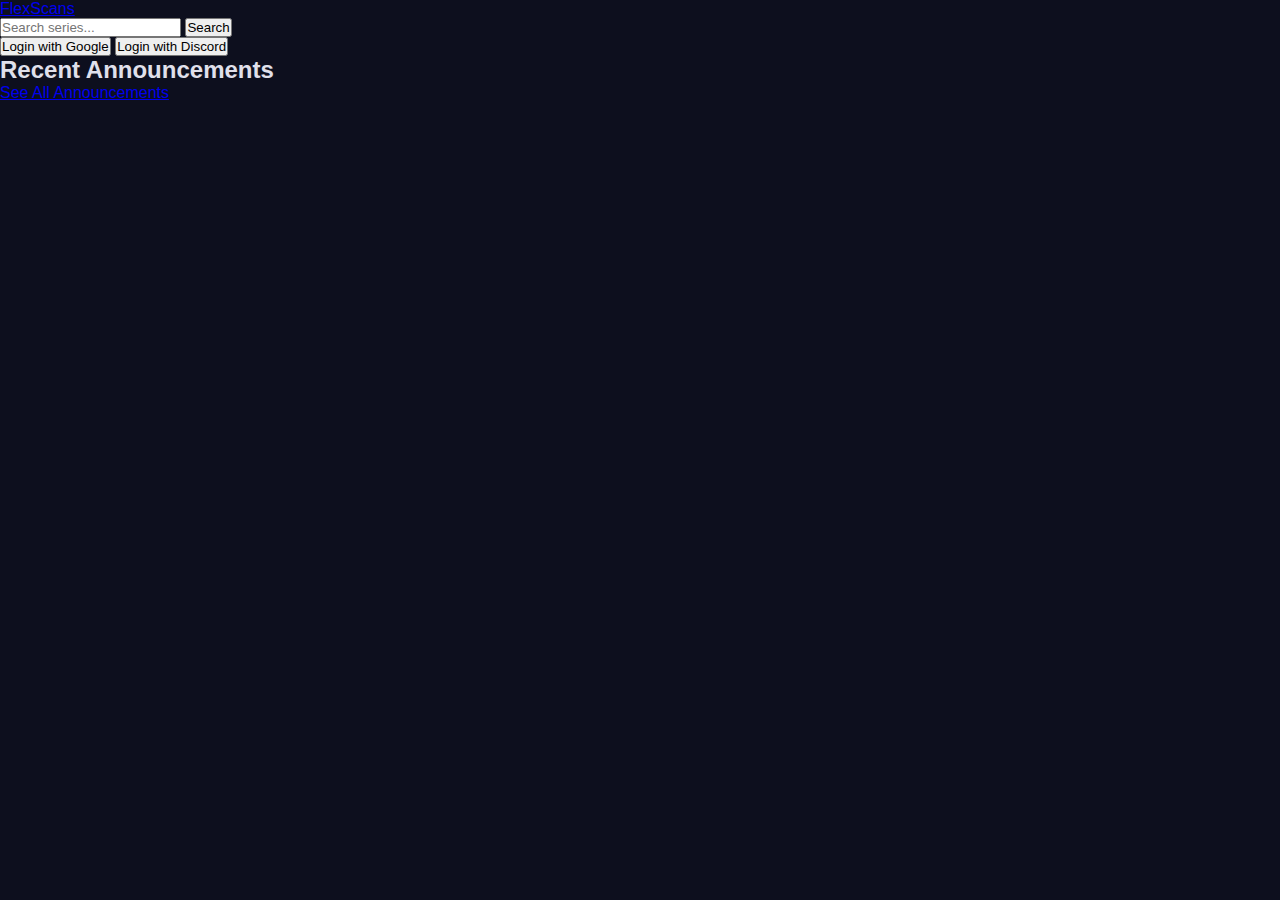
<file: index.html>
<!DOCTYPE html>
<html lang="en">
<head>
    <meta charset="UTF-8">
    <meta name="viewport" content="width=device-width, initial-scale=1.0">
    <title>FlexScans - Homepage</title>
    <link rel="stylesheet" href="assets/css/styles.css">
</head>
<body>
    <header>
        <div id="logo"><a href="index.html">FlexScans</a></div>
        <div id="search-bar">
            <input type="text" id="search-input" placeholder="Search series...">
            <button onclick="searchSeries()">Search</button>
        </div>
        <div id="login-buttons">
            <button onclick="loginWithGoogle()">Login with Google</button>
            <button onclick="loginWithDiscord()">Login with Discord</button>
        </div>
    </header>

    <main>
        <section id="announcements">
            <h2>Recent Announcements</h2>
            <div id="announcement-list">
                <!-- Announcements populated dynamically -->
            </div>
            <a href="announcements.html">See All Announcements</a>
        </section>
    </main>

    <script src="assets/js/script.js"></script>
</body>
</html>
</file>
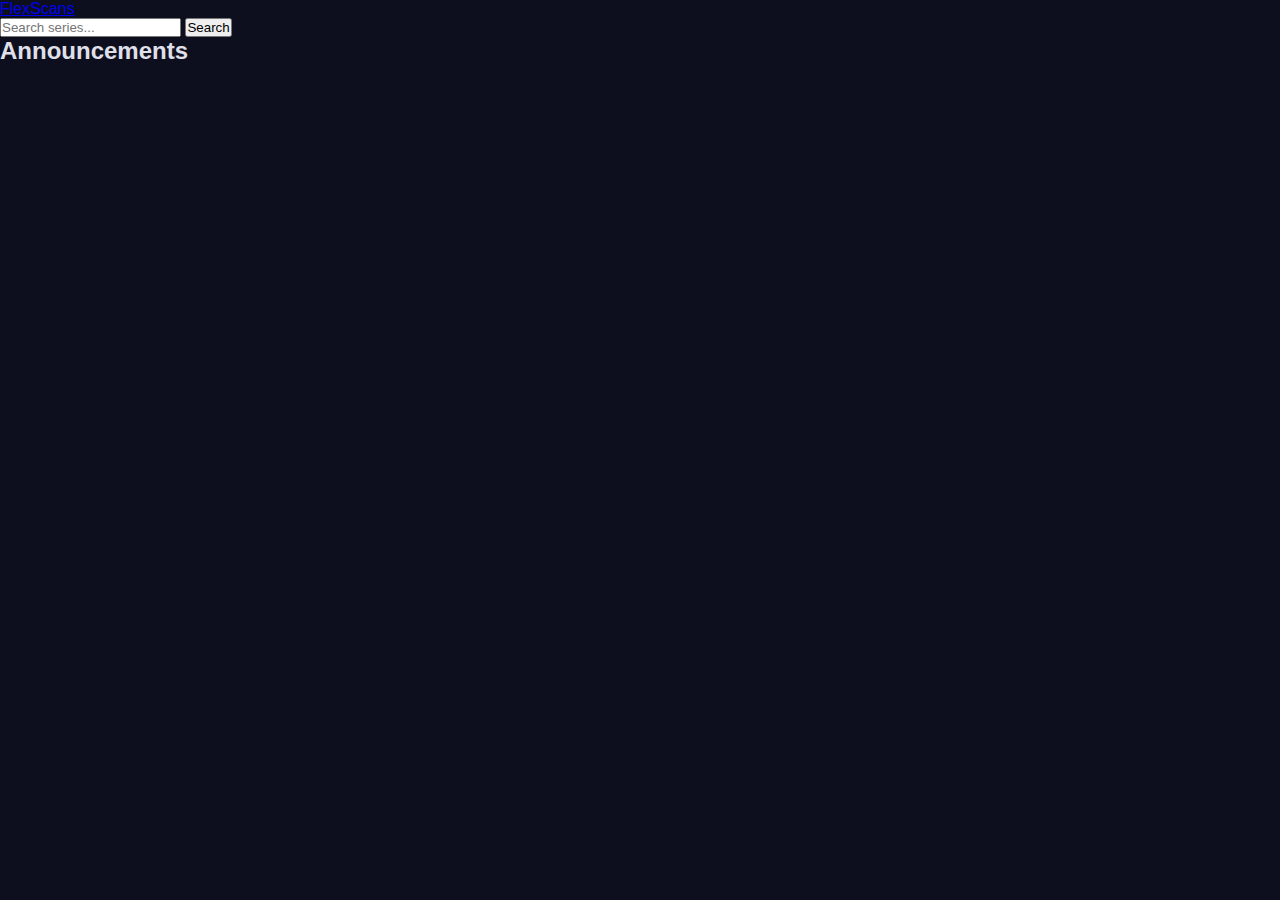
<file: announcements.html>
<!DOCTYPE html>
<html lang="en">
<head>
    <meta charset="UTF-8">
    <meta name="viewport" content="width=device-width, initial-scale=1.0">
    <title>FlexScans - Announcements</title>
    <link rel="stylesheet" href="assets/css/styles.css">
</head>
<body>
    <header>
        <div id="logo"><a href="index.html">FlexScans</a></div>
        <div id="search-bar">
            <input type="text" id="search-input" placeholder="Search series...">
            <button onclick="searchSeries()">Search</button>
        </div>
    </header>

    <main>
        <h2>Announcements</h2>
        <div id="announcement-list">
            <!-- List announcements dynamically -->
        </div>

        <!-- Disqus comment section for announcements page -->
        <div id="disqus_thread"></div>
        <script>
            var disqus_config = function () { this.page.url = window.location.href; this.page.identifier = 'announcements'; };
            (function() { var d = document, s = d.createElement('script'); s.src = 'https://your-disqus-shortname.disqus.com/embed.js'; s.setAttribute('data-timestamp', +new Date()); (d.head || d.body).appendChild(s); })();
        </script>
    </main>
</body>
</html>
</file>
<file: assets/css/styles.css>
/* Reset some default styles */
* {
    margin: 0;
    padding: 0;
    box-sizing: border-box;
}

/* Global Styles */
body {
    font-family: 'Orbitron', sans-serif;
    background-color: #0d0f1e;
    color: #e0e0eb;
    overflow-x: hidden;
}

/* Header */
.header {
    display: flex;
    justify-content: space-between;
    align-items: center;
    background: linear-gradient(135deg, #2b2d42, #0d0f1e);
    padding: 15px 20px;
    box-shadow: 0 5px 15px rgba(0, 0, 0, 0.5);
    color: #ff007f;
}

.header .logo {
    font-size: 2em;
    font-weight: bold;
    color: #00ffff;
    cursor: pointer;
    text-shadow: 0 0 10px #00ffff, 0 0 20px #ff007f;
}

.header .search-bar {
    position: relative;
    display: flex;
    width: 40%;
    align-items: center;
}

.header .search-bar input[type="text"] {
    width: 100%;
    padding: 8px;
    border-radius: 5px;
    border: 1px solid #333;
    outline: none;
    background-color: #161a2b;
    color: #00ffff;
    font-size: 1em;
    box-shadow: 0 0 5px #ff007f;
}

.header .search-bar input[type="text"]::placeholder {
    color: #888;
}

.header .search-results {
    position: absolute;
    top: 110%;
    left: 0;
    width: 100%;
    background: #24283b;
    border-radius: 8px;
    display: none;
    z-index: 10;
    max-height: 200px;
    overflow-y: auto;
    box-shadow: 0 0 10px #ff007f, 0 0 20px #00ffff;
}

.header .search-results div {
    padding: 10px;
    border-bottom: 1px solid #555;
    cursor: pointer;
    color: #ff007f;
}

.header .search-results div:hover {
    background-color: #333;
    color: #00ffff;
}

/* Login Buttons */
.header .auth-buttons {
    display: flex;
    gap: 10px;
}

.header .auth-buttons button {
    background: #ff007f;
    border: none;
    padding: 10px 15px;
    color: #fff;
    border-radius: 5px;
    cursor: pointer;
    transition: background 0.3s;
    box-shadow: 0 0 10px #ff007f, 0 0 20px #00ffff;
}

.header .auth-buttons button:hover {
    background: #00ffff;
}

/* Announcements */
.announcements {
    padding: 20px;
}

.announcement-item {
    border-bottom: 1px solid #333;
    padding: 10px 0;
    color: #00ffff;
}

.announcement-item h3 {
    font-size: 1.2em;
    color: #ff007f;
    text-shadow: 0 0 10px #ff007f;
}

.announcement-item p {
    font-size: 0.9em;
    color: #b3b3cc;
}

/* Series Page */
.series-info {
    display: flex;
    align-items: center;
    padding: 20px;
    border-bottom: 1px solid #333;
}

.series-info img {
    width: 150px;
    height: auto;
    margin-right: 20px;
    border-radius: 8px;
    box-shadow: 0 0 10px #ff007f;
}

.series-info .details {
    color: #e0e0eb;
}

.series-info .details h2 {
    font-size: 1.8em;
    color: #00ffff;
    text-shadow: 0 0 10px #00ffff;
}

.series-info .details .author-artist {
    font-size: 0.9em;
    color: #888;
}

.series-info .details .rating {
    font-size: 1.1em;
    color: #ffcc00;
}

/* Chapter List */
.chapter-list {
    padding: 20px;
}

.chapter-item {
    padding: 10px;
    border-bottom: 1px solid #333;
    display: flex;
    justify-content: space-between;
    color: #ff007f;
    cursor: pointer;
    transition: color 0.3s, background-color 0.3s;
}

.chapter-item:hover {
    background-color: #333;
    color: #00ffff;
}
</file>
